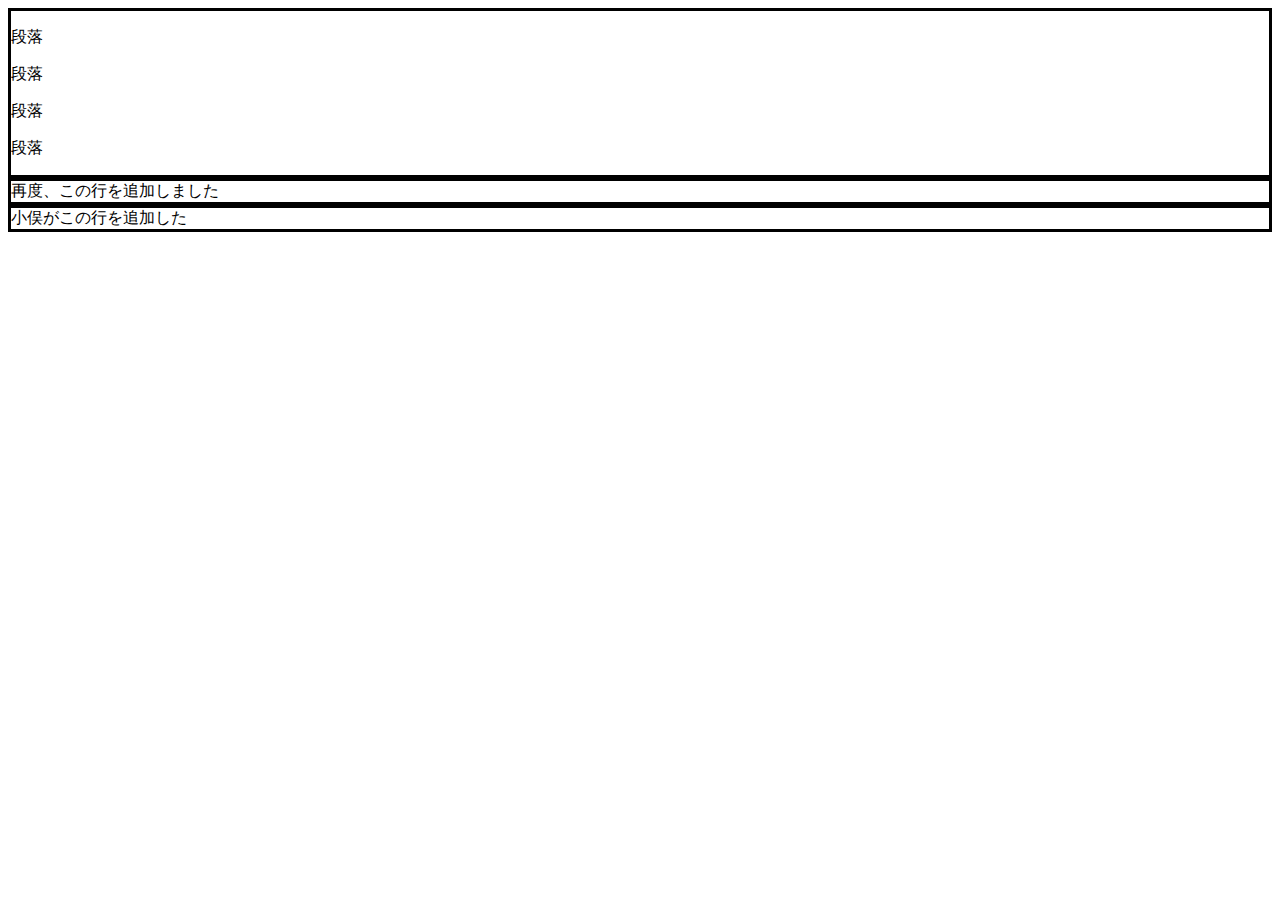
<file: www/index.html>
<!DOCTYPE HTML>
<html>
<head>
    <meta charset="utf-8">
    <meta name="viewport" content="width=device-width, initial-scale=1, maximum-scale=1, user-scalable=no">
    <meta http-equiv="Content-Security-Policy" content="default-src * data:; style-src * 'unsafe-inline'; script-src * 'unsafe-inline' 'unsafe-eval'">
    <script src="components/loader.js"></script>
    <link rel="stylesheet" href="components/loader.css">
    <link rel="stylesheet" href="css/style.css">
    <script type='text/javascript'>
        window.onload = funtion () {
            var button1 = document.getElementById('btn1');
            button1.addEventListener('click', function() {
                console.log("btn1 クリック");
            }, false);
        }
    </script>
</head>
<body>
<div class="cls2">
    <p class="cls3">段落</p>
	<p class="cls3">段落</p>
	<p class="cls3">段落</p>
	<p class="btn1">段落</p>
</div>
<div>再度、この行を追加しました</div>
<div>小俣がこの行を追加した</div>
</body>
</html>
</file>
<file: www/components/loader.css>
/**
 * This is an auto-generated code by Monaca JS/CSS Components.
 * Please do not edit by hand.
 */

/*** <GENERATED> ***/
</file>
<file: www/css/style.css>
/**/

#hoge {
    font-size: 30px;
    color: red;
}

div {
    border: 3px  solid;
}

#first {
    margin: 10px;
}
#second {
    padding: 10px;
}
#third {
    padding-left: 30px;
    width:100px;
    height:40px;
}

/*コメント追加*/
</file>
